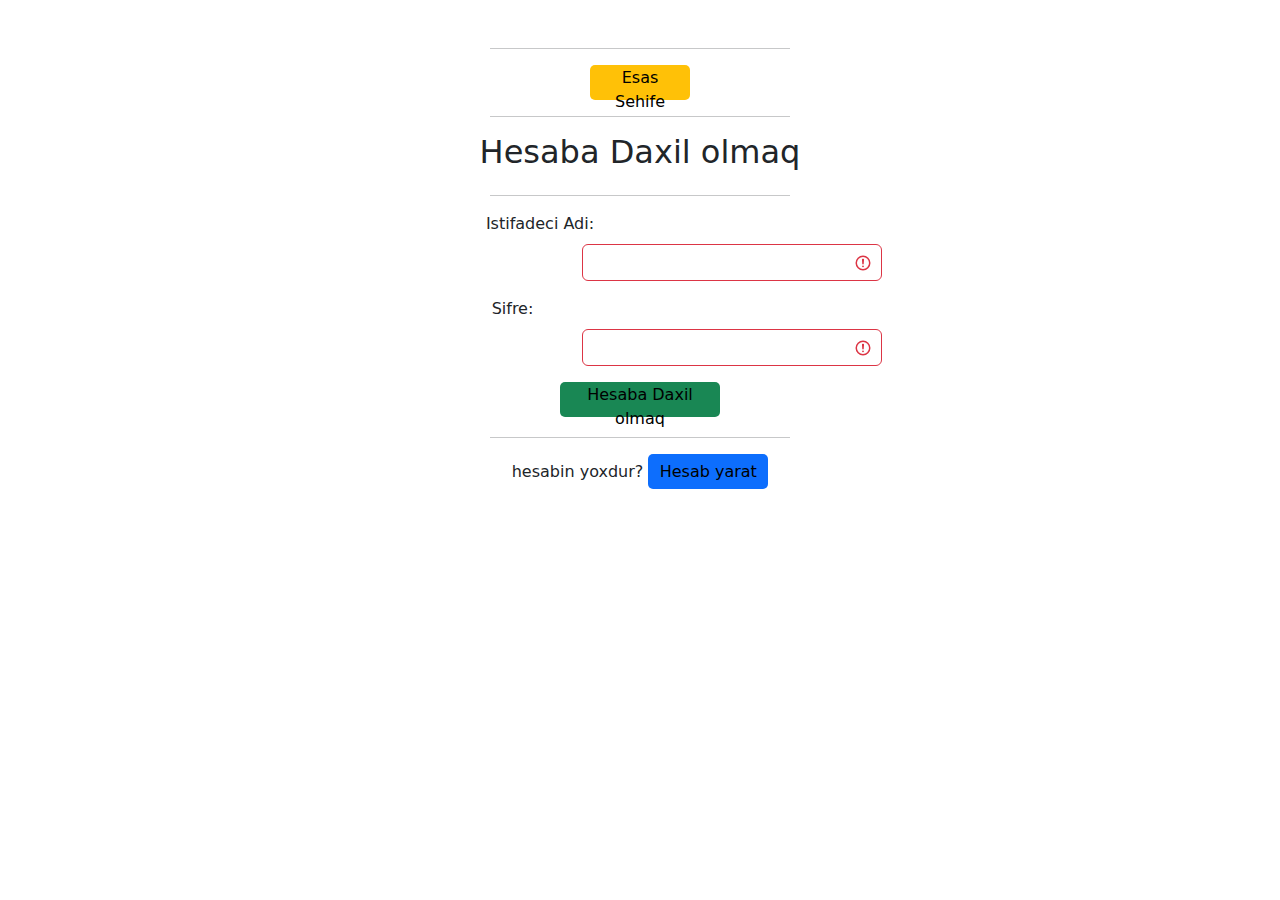
<file: loginPage/index.html>
<!doctype html>
<html lang="en">

<head>
  <meta charset="utf-8">
  <meta name="viewport" content="width=device-width, initial-scale=1">
  <title>Bootstrap demo</title>
  <link href="https://cdn.jsdelivr.net/npm/bootstrap@5.3.3/dist/css/bootstrap.min.css" rel="stylesheet"
    integrity="sha384-QWTKZyjpPEjISv5WaRU9OFeRpok6YctnYmDr5pNlyT2bRjXh0JMhjY6hW+ALEwIH" crossorigin="anonymous">
    <link rel="stylesheet" href="style.css">
</head>

<body>
  <div class="container">
    <br>
      <br>
        <div class="row d-flex align-items-center justify-content-center">
          <hr style="width: 300px;">    
        </div>
        <div class="row2 d-flex align-items-center justify-content-center">
          <button class="esas bg-warning ">Esas Sehife</button>
        </div>
        <div class="row3 d-flex align-items-center justify-content-center">
          <hr style="width: 300px;">    
        </div>
        <h2 class="d-flex align-items-center justify-content-center">Hesaba Daxil olmaq</h2>
        <div class="row4 d-flex align-items-center justify-content-center">
          <hr style="width: 300px;">    
        </div>
    <form class="was-validated">
      <div class="mb-3">
        <label for="validationTextarea" class="form-label d-flex align-items-center justify-content-center gap">Istifadeci Adi:</label>
        <input style="width: 300px; height:37px; margin-left:90px;margin-left:500px;" class="form-control " type="text" id="nameInput" required></input>
        
      </div>
      <form class="was-validated">
        <div class="mb-3">
          <label for="validationTextarea" class="form-label d-flex align-items-center justify-content-center gap2">Sifre:</label>
          <input style="width: 300px; height:37px; margin-left:90px;margin-left:500px;" class="form-control" type="password" id="passwordInput" required></input>
        </div>
        <div style="margin-bottom: 20px;" class="ds d-flex align-items-center justify-content-center">
          <button class="loginBtn bg-success">Hesaba Daxil olmaq</button>
        </div>
        <div style="margin-top: 20px;" class="row d-flex align-items-center justify-content-center">
          <hr style="width: 300px;">    
        </div>
        <div class="con d-flex align-items-center justify-content-center">
          <p>hesabin yoxdur?</p>
        <button class="loginBtn2 bg-primary">Hesab yarat</button>
        </div>
  </div>

  <script src="https://cdn.jsdelivr.net/npm/bootstrap@5.3.3/dist/js/bootstrap.bundle.min.js"
    integrity="sha384-YvpcrYf0tY3lHB60NNkmXc5s9fDVZLESaAA55NDzOxhy9GkcIdslK1eN7N6jIeHz"
    crossorigin="anonymous"></script>
  <script src="./script.js"></script>
</body>

</html>
</file>
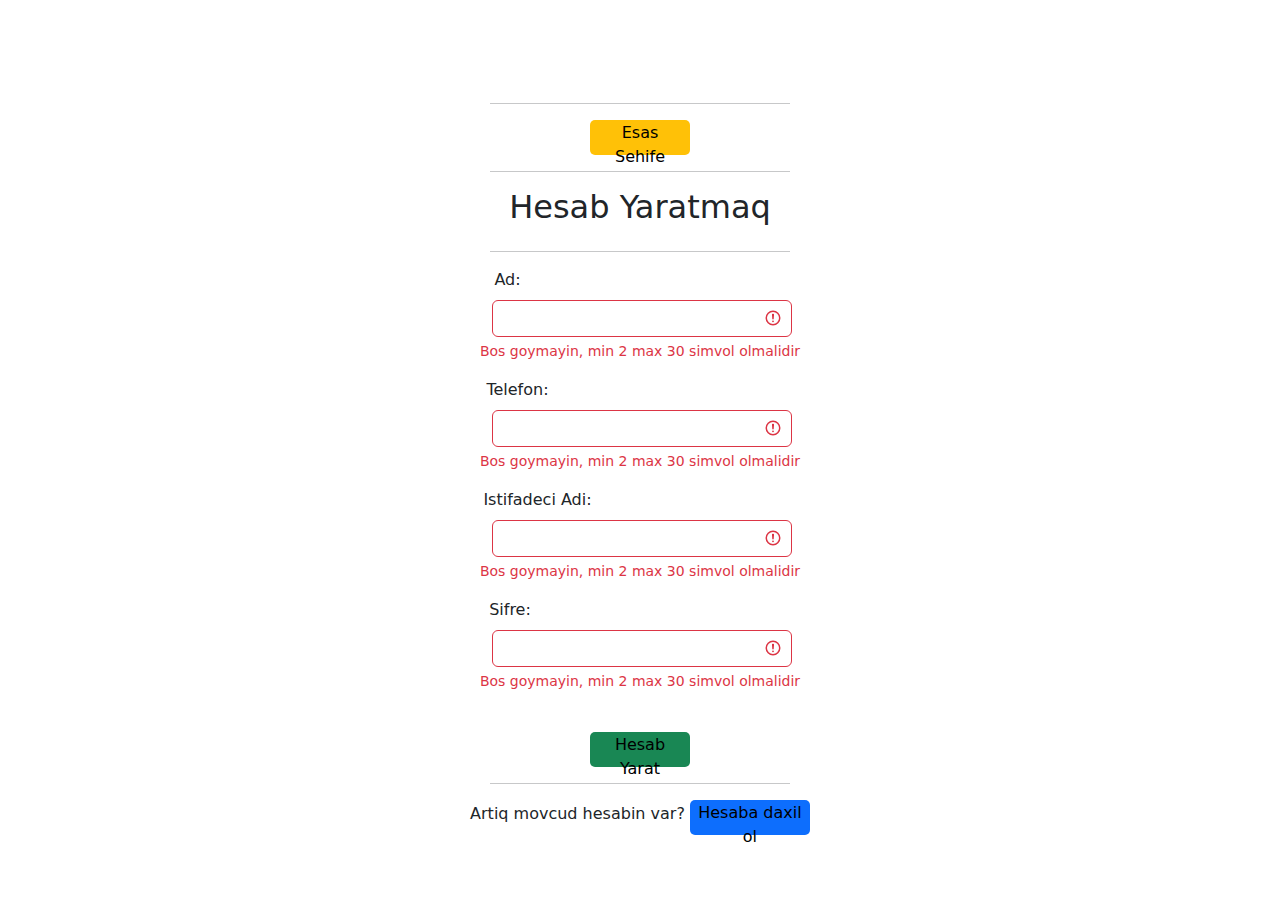
<file: SignInPage/index.html>
<!doctype html>
<html lang="en">
  <head>
    <meta charset="utf-8">
    <meta name="viewport" content="width=device-width, initial-scale=1">
    <title>Bootstrap demo</title>
    <link href="https://cdn.jsdelivr.net/npm/bootstrap@5.3.3/dist/css/bootstrap.min.css" rel="stylesheet" integrity="sha384-QWTKZyjpPEjISv5WaRU9OFeRpok6YctnYmDr5pNlyT2bRjXh0JMhjY6hW+ALEwIH" crossorigin="anonymous">
    <link rel="stylesheet" href="style.css">
  </head>
  <body>
    

    <div class="container m-5">
      <br>
      <br>
        <div class="row d-flex align-items-center justify-content-center">
          <hr style="width: 300px;">    
        </div>
        <div class="row2 d-flex align-items-center justify-content-center">
          <button class="loginBtn bg-warning ">Esas Sehife</button>
        </div>
        <div class="row3 d-flex align-items-center justify-content-center">
          <hr style="width: 300px;">    
        </div>
        <h2 class="d-flex align-items-center justify-content-center">Hesab Yaratmaq</h2>
        <div class="row4 d-flex align-items-center justify-content-center">
          <hr style="width: 300px;">    
        </div>
        <form class="was-validated">
          <div class="mb-3">
            <label for="validationTextarea" class="form-label pad">Ad:</label>
            <input style="width: 300px; height:37px; margin-left:90px;" class="form-control d-flex align-items-center justify-content-center" id="nameInput" type="text"  required></input>
            <div class="invalid-feedback">
              <p>Bos goymayin, min 2 max 30 simvol olmalidir</p>
            </div>
          </div>

       
          <div class="mb-3">
            <label for="validationTextarea" class="form-label pad2">Telefon:</label>
            <input style="width: 300px; height:37px; margin-left:90px;" class="form-control d-flex align-items-center justify-content-center" id="phoneInput" type="text"  required></input>
            <div class="invalid-feedback">
              <p>Bos goymayin, min 2 max 30 simvol olmalidir</p>
            </div>
          </div>
          <div class="mb-3">
            <label for="validationTextarea" class="form-label pad3">Istifadeci Adi:</label>
            <input style="width: 300px; height:37px; margin-left:90px;" class="form-control d-flex align-items-center justify-content-center" id="usernameInput" type="text" required></input>
            <div class="invalid-feedback">
              <p>Bos goymayin, min 2 max 30 simvol olmalidir</p>
            </div>
          </div>
          <div class="mb-3">
            <label for="validationTextarea" class="form-label pad4">Sifre:</label>
            <input style="width: 300px; height:37px; margin-left:90px;" class="form-control d-flex align-items-center justify-content-center" id="passwordInput" type="password"  required></input>
            <div class="invalid-feedback">
              <p>Bos goymayin, min 2 max 30 simvol olmalidir</p>
            </div>
          </div>
        <br>
        <div class="button  d-flex align-items-center justify-content-center">
          <button class="registerBtn bg-success ">Hesab Yarat</button>
        </div>
        <div class="row5 d-flex align-items-center justify-content-center">
          <hr style="width: 300px;">    
        </div>
        <div class="secind-container  d-flex align-items-center justify-content-center">
          <p>Artiq movcud hesabin var?</p>
          <button onclick="document.location.href='../loginPage/index.html' " class="loginBtn2 bg-primary">Hesaba daxil ol</button>
        </div>
    </div>
    

   
   
    <script src="https://cdn.jsdelivr.net/npm/bootstrap@5.3.3/dist/js/bootstrap.bundle.min.js" integrity="sha384-YvpcrYf0tY3lHB60NNkmXc5s9fDVZLESaAA55NDzOxhy9GkcIdslK1eN7N6jIeHz" crossorigin="anonymous"></script>
    <script src="https://code.jquery.com/jquery-3.7.1.js" integrity="sha256-eKhayi8LEQwp4NKxN+CfCh+3qOVUtJn3QNZ0TciWLP4=" crossorigin="anonymous"></script>
    <script src="./script.js"></script>
  </body>
</html>
</file>
<file: loginPage/style.css>
.esas{
    height: 35px;
    width: 100px;
    border-radius: 5px;
    border: none;
}
.loginBtn2{
    height: 35px;
    width: 120px;
    border-radius: 5px;
    border: none;
    margin-bottom: 17px;
    margin-left: 5px;
}
.loginBtn{
    height: 35px;
    width: 160px;
    border-radius: 5px;
    border: none;
}
.gap{
    margin-right: 200px;
}
.gap2{
    margin-right: 255px;
}
</file>
<file: SignInPage/style.css>
.loginBtn{
    height: 35px;
    width: 100px;
    border-radius: 5px;
    border: none;
}
.registerBtn{
    height: 35px;
    width: 100px;
    border-radius: 5px;
    border: none;
}
.loginBtn2{
    height: 35px;
    width: 120px;
    border-radius: 5px;
    border: none;
    margin-bottom: 10px;
    margin-left: 5px;
}
.pad{
    margin-right: 265px;
}
.pad2{
    margin-right: 245px;
}
.pad3{
    margin-right: 205px;
}
.pad4{
    margin-right: 260px;
}
input{
    width: 300px;
}
body{
    width: 100vh;
}
.container{
    margin-right: 100px;
}
body, html {
    height: 100%;
    margin: 0;
    display: flex;
    justify-content: center;
    align-items: center;
  }
  .container {
    text-align: center;
    width: 100%;
    max-width: 500px;
  }
</file>
